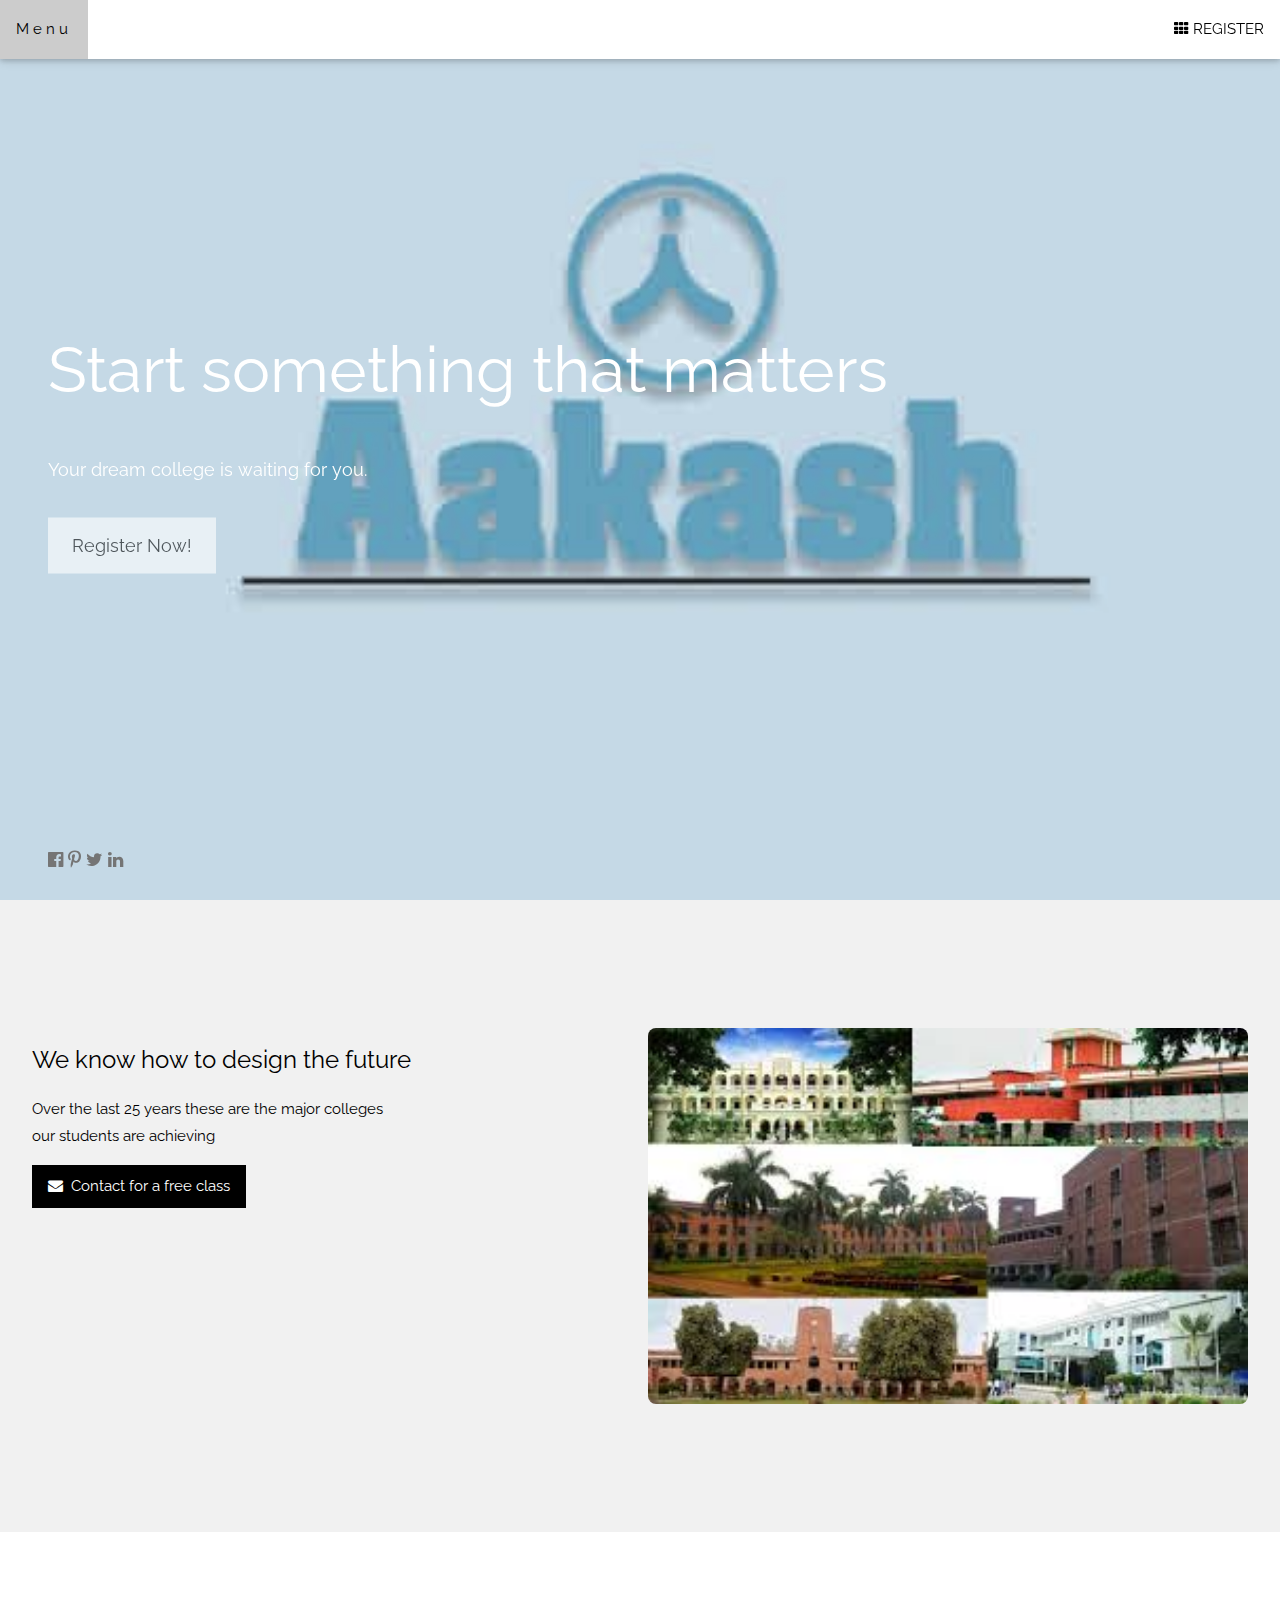
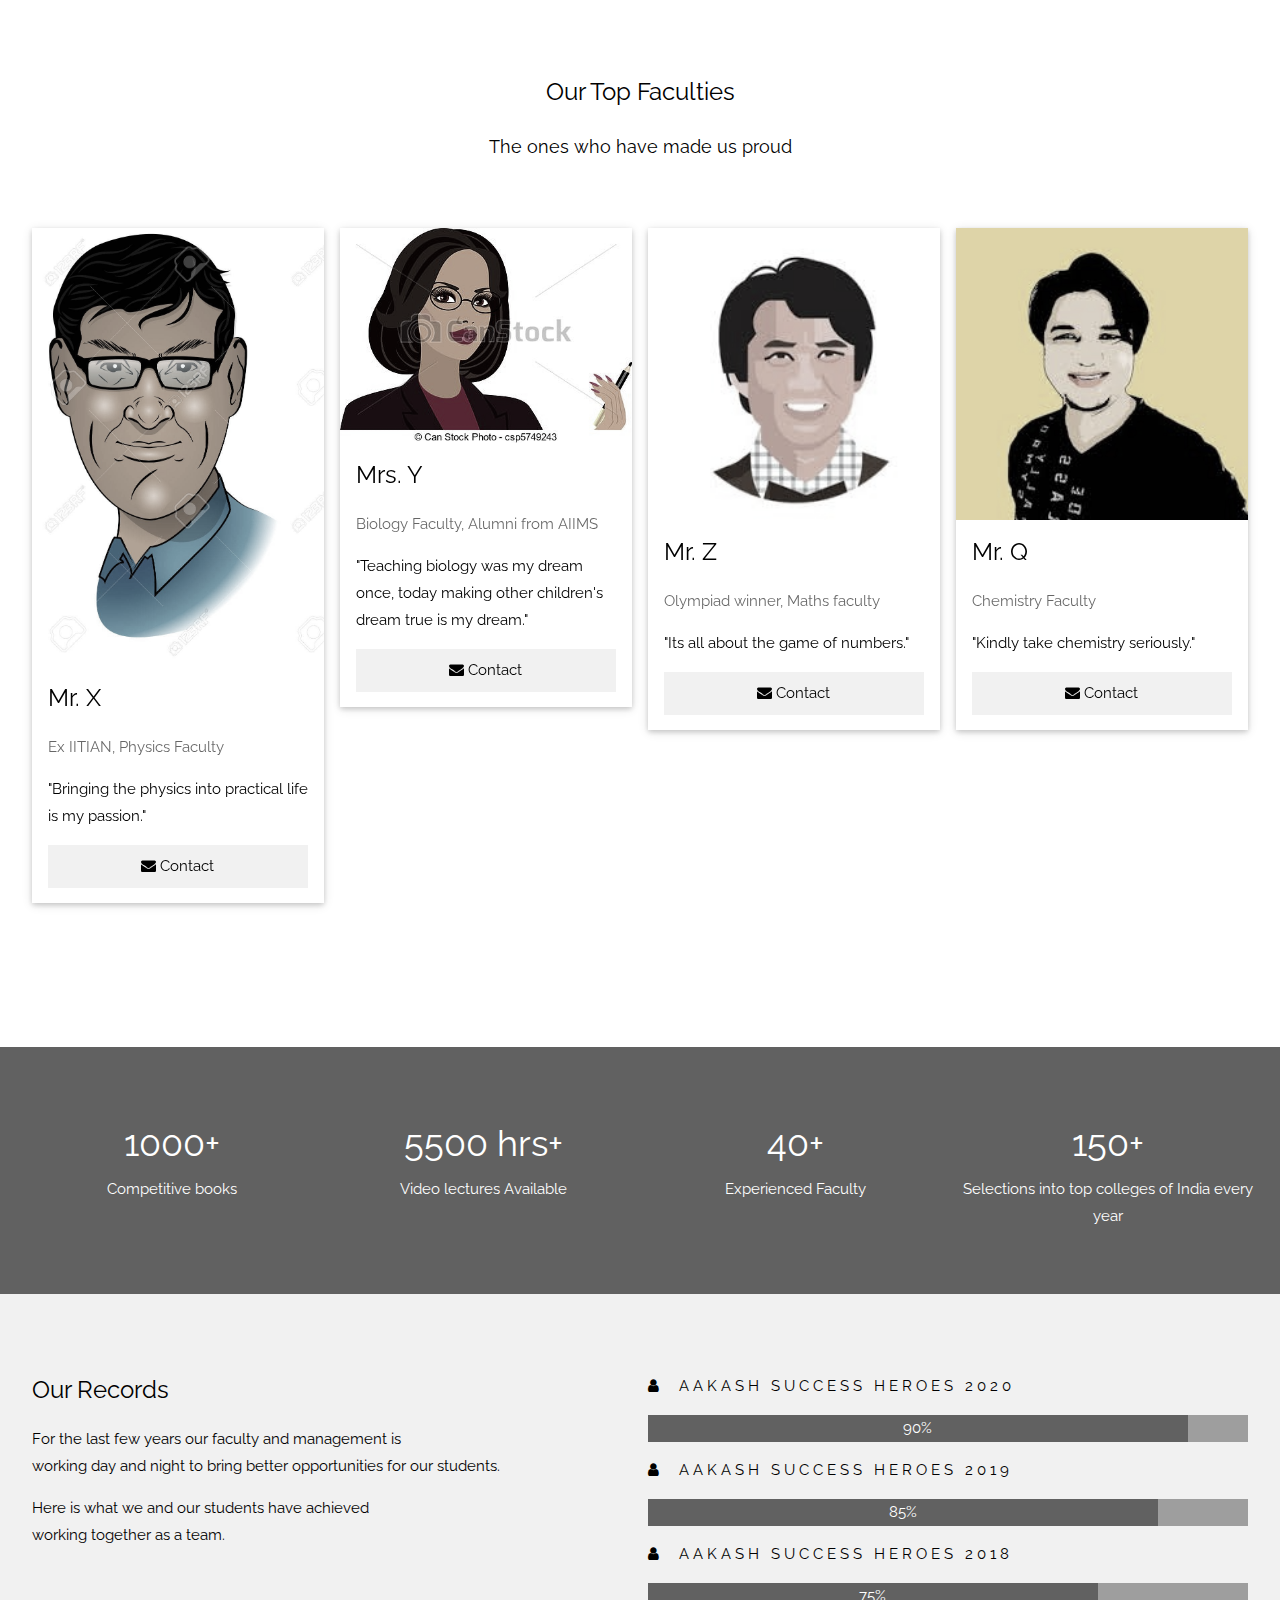
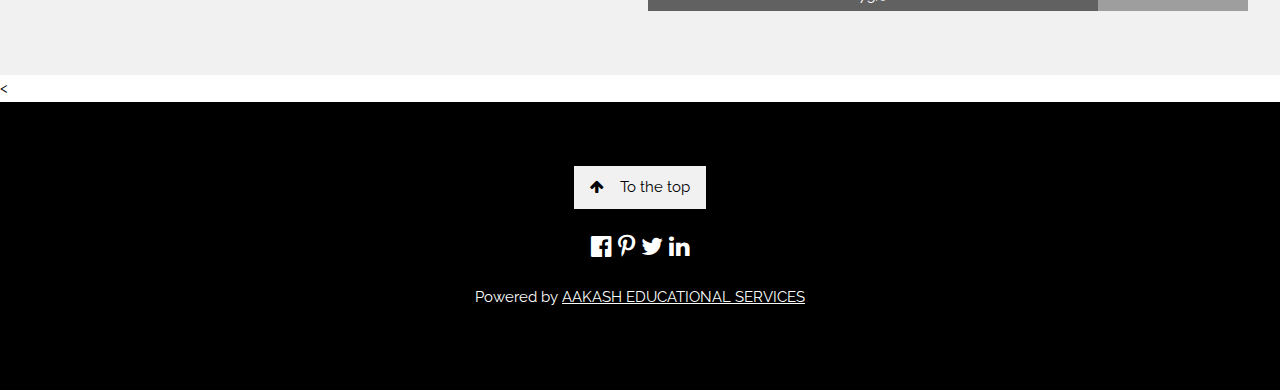
<file: new wesite/test.html>
<!DOCTYPE html>
<html>
<title>home page</title>
<meta charset="UTF-8">
<meta name="viewport" content="width=device-width, initial-scale=1">
<link rel="stylesheet" href="https://www.w3schools.com/w3css/4/w3.css">
<link rel="stylesheet" href="https://fonts.googleapis.com/css?family=Raleway">
<link rel="stylesheet" href="https://cdnjs.cloudflare.com/ajax/libs/font-awesome/4.7.0/css/font-awesome.min.css">
<style>
body,h1,h2,h3,h4,h5,h6 {font-family: "Raleway", sans-serif}

body, html {
  height: 100%;
  line-height: 1.8;
}

/* Full height image header */
.bgimg-1 {
  background-position: center;
  background-size: cover;
  background-image: url("images/back.jpg");
  min-height: 100%;
}

.w3-bar .w3-button {
  padding: 16px;
}
</style>
<body>

<!-- Navbar (sit on top) -->
<div class="w3-top">
  <div class="w3-bar w3-white w3-card" id="myNavbar">
    <a href="index.html" class="w3-bar-item w3-button w3-wide">Menu</a>
    <!-- Right-sided navbar links -->
    <div class="w3-right w3-hide-small">
      <!-- <a href="booga1.html" class="w3-bar-item w3-button"><i class="fa fa-users"></i>USER LOGIN</a> -->
      <!-- <a href="booga.html" class="w3-bar-item w3-button"><i class="fa fa-user"></i>ADMIN LOGIN</a> -->
      <a href="register.html" class="w3-bar-item w3-button"><i class="fa fa-th"></i> REGISTER</a>
      <!-- <a href="contact.html" class="w3-bar-item w3-button"><i class="fa fa-envelope"></i> CONTACT</a> -->
    </div>
    <!-- Hide right-floated links on small screens and replace them with a menu icon -->

    <a href="javascript:void(0)" class="w3-bar-item w3-button w3-right w3-hide-large w3-hide-medium" onclick="w3_open()">
      <i class="fa fa-bars"></i>
    </a>
  </div>
</div>

<!-- Sidebar on small screens when clicking the menu icon -->
<nav class="w3-sidebar w3-bar-block w3-black w3-card w3-animate-left w3-hide-medium w3-hide-large" style="display:none" id="mySidebar">
  <a href="javascript:void(0)" onclick="w3_close()" class="w3-bar-item w3-button w3-large w3-padding-16">Close ×</a>
  
  <a href="index.html" onclick="w3_close()" class="w3-bar-item w3-button">MENU</a>
  <!-- <a href="login.html" onclick="w3_close()" class="w3-bar-item w3-button">LOGIN</a> -->
  <a href="register.html" onclick="w3_close()" class="w3-bar-item w3-button">REGISTER</a>
  <!-- <a href="contact.html" onclick="w3_close()" class="w3-bar-item w3-button">CONTACT</a> -->
</nav>

<!-- Header with full-height image -->
<header class="bgimg-1 w3-display-container w3-grayscale-min" id="home">
  <div class="w3-display-left w3-text-white" style="padding:48px">
    <span class="w3-jumbo w3-hide-small">Start something that matters</span><br>
    <span class="w3-xxlarge w3-hide-large w3-hide-medium">Start something that matters</span><br>
    <span class="w3-large">Your dream college is waiting for you.</span>
    <p><a href="register.html" class="w3-button w3-white w3-padding-large w3-large w3-margin-top w3-opacity w3-hover-opacity-off">Register Now!</a></p>
  </div> 
  <div class="w3-display-bottomleft w3-text-grey w3-large" style="padding:24px 48px">
    <i class="fa fa-facebook-official w3-hover-opacity"></i>
   
   
    <i class="fa fa-pinterest-p w3-hover-opacity"></i>
    <i class="fa fa-twitter w3-hover-opacity"></i>
    <i class="fa fa-linkedin w3-hover-opacity"></i>
  </div>
</header>



<!-- Promo Section - "We know design" -->
<div class="w3-container w3-light-grey" style="padding:128px 16px">
  <div class="w3-row-padding">
    <div class="w3-col m6">
      <h3>We know how to design the future</h3>
      <p>Over the last 25 years these are the major colleges<br>our students are achieving</p>
      <p><a href="contact.html" class="w3-button w3-black"><i class="fa fa-envelope"> </i> Contact for a free class</a></p>
    </div>
    <div class="w3-col m6">
      <img class="w3-image w3-round-large" src="images/download.jfif" alt="Buildings" width="700" height="394">
    </div>
  </div>
</div>

<!-- Team Section -->
<div class="w3-container" style="padding:128px 16px" id="team">
  <h3 class="w3-center">Our Top Faculties</h3>
  <p class="w3-center w3-large">The ones who have made us proud</p>
  <div class="w3-row-padding w3-grayscale" style="margin-top:64px">
    <div class="w3-col l3 m6 w3-margin-bottom">
      <div class="w3-card">
        <img src="images/g1.jpg" alt="Mr. X" style="width:100%">
        <div class="w3-container">
          <h3>Mr. X</h3>
          <p class="w3-opacity">Ex IITIAN, Physics Faculty</p>
          <p>"Bringing the physics into practical life is my passion."</p>
          <p><button class="w3-button w3-light-grey w3-block"><i class="fa fa-envelope"></i> Contact</button></p>
        </div>
      </div>
    </div>
    <div class="w3-col l3 m6 w3-margin-bottom">
      <div class="w3-card">
        <img src="images/g2.jpg" alt="Mrs. Y" style="width:100%">
        <div class="w3-container">
          <h3>Mrs. Y</h3>
          <p class="w3-opacity">Biology Faculty, Alumni from AIIMS</p>
          <p>"Teaching biology was my dream once, today making other children's dream true is my dream."</p>
          <p><button class="w3-button w3-light-grey w3-block"><i class="fa fa-envelope"></i> Contact</button></p>
        </div>
      </div>
    </div>
    <div class="w3-col l3 m6 w3-margin-bottom">
      <div class="w3-card">
        <img src="images/g3.jpg" alt="Mr. Z" style="width:100%">
        <div class="w3-container">
          <h3>Mr. Z</h3>
          <p class="w3-opacity">Olympiad winner, Maths faculty</p>
          <p>"Its all about the game of numbers."</p>
          <p><button class="w3-button w3-light-grey w3-block"><i class="fa fa-envelope"></i> Contact</button></p>
        </div>
      </div>
    </div>
    <div class="w3-col l3 m6 w3-margin-bottom">
      <div class="w3-card">
        <img src="images/g4.jpg" alt="Mr. Q" style="width:100%">
        <div class="w3-container">
          <h3>Mr. Q</h3>
          <p class="w3-opacity">Chemistry Faculty</p>
          <p>"Kindly take chemistry seriously."</p>
          <p><button class="w3-button w3-light-grey w3-block"><i class="fa fa-envelope"></i> Contact</button></p>
        </div>
      </div>
    </div>
  </div>
</div>

<!-- Promo Section "Statistics" -->
<div class="w3-container w3-row w3-center w3-dark-grey w3-padding-64">
  <div class="w3-quarter">
    <span class="w3-xxlarge">1000+</span>
    <br>Competitive books
  </div>
  <div class="w3-quarter">
    <span class="w3-xxlarge">5500 hrs+</span>
    <br>Video lectures Available
  </div>
  <div class="w3-quarter">
    <span class="w3-xxlarge">40+</span>
    <br>Experienced Faculty
  </div>
  <div class="w3-quarter">
    <span class="w3-xxlarge">150+</span>
    <br>Selections into top colleges of India every year
  </div>
</div>

<!-- Work Section -->
<!-- <div class="w3-container" style="padding:128px 16px" id="work"> -->
  <!-- <h3 class="w3-center">OUR BRANCHES</h3> -->
  <!-- <p class="w3-center w3-large">What we offer</p> -->

  <!-- <div class="w3-row-padding" style="margin-top:64px"> -->
    <!-- <div class="w3-col l3 m6"> -->
      <!-- <img src="images/cse.jpg" style="width:100%" onclick="onClick(this)" class="w3-hover-opacity" alt="Computer Science"> -->
    <!-- </div> -->
    <!-- <div class="w3-col l3 m6"> -->
      <!-- <img src="images/ee.jpg" style="width:100%" onclick="onClick(this)" class="w3-hover-opacity" alt="Electrical Engineering"> -->
    <!-- </div> -->
    <!-- <div class="w3-col l3 m6"> -->
      <!-- <img src="images/mme.jpg" style="width:100%" onclick="onClick(this)" class="w3-hover-opacity" alt="Metallurgy and materials engineering"> -->
    <!-- </div> -->
    <!-- <div class="w3-col l3 m6"> -->
      <!-- <img src="images/me.jpg" style="width:100%" onclick="onClick(this)" class="w3-hover-opacity" alt="Mechanical Engineering"> -->
    <!-- </div> -->
  <!-- </div> -->

  <!-- <div class="w3-row-padding w3-section"> -->
    <!-- <div class="w3-col l3 m6"> -->
      <!-- <img src="images/it.jpg" style="width:100%" onclick="onClick(this)" class="w3-hover-opacity" alt="Information Technology"> -->
    <!-- </div> -->
    <!-- <div class="w3-col l3 m6"> -->
      <!-- <img src="images/biotech.jpg" style="width:100%" onclick="onClick(this)" class="w3-hover-opacity" alt="Biotechnology"> -->
    <!-- </div> -->
    <!-- <div class="w3-col l3 m6"> -->
      <!-- <img src="images/ce.jpg" style="width:100%" onclick="onClick(this)" class="w3-hover-opacity" alt="Chemical Engineering"> -->
    <!-- </div> -->
    <!-- <div class="w3-col l3 m6"> -->
      <!-- <img src="images/ece.jpg" style="width:100%" onclick="onClick(this)" class="w3-hover-opacity" alt="Electrical and communication Engineering"> -->
    <!-- </div> -->
  <!-- </div> -->
<!-- </div> -->

<!-- Modal for full size images on click-->
<div id="modal01" class="w3-modal w3-black" onclick="this.style.display='none'">
  <span class="w3-button w3-xxlarge w3-black w3-padding-large w3-display-topright" title="Close Modal Image">×</span>
  <div class="w3-modal-content w3-animate-zoom w3-center w3-transparent w3-padding-64">
    <img id="img01" class="w3-image">
    <p id="caption" class="w3-opacity w3-large"></p>
  </div>
</div>

<!-- Skills Section -->
<div class="w3-container w3-light-grey w3-padding-64">
  <div class="w3-row-padding">
    <div class="w3-col m6">
      <h3>Our Records</h3>
      <p>For the last few years our faculty and management is <br>
      working day and night to bring better opportunities for our students.</p>
      <p>Here is what we and our students have achieved <br>
      working together as a team.</p>
    </div>
    <div class="w3-col m6">
      <p class="w3-wide"><i class="fa fa-user w3-margin-right"></i>AAKASH SUCCESS HEROES 2020</p>
      <div class="w3-grey">
        <div class="w3-container w3-dark-grey w3-center" style="width:90%">90%</div>
      </div>
      <p class="w3-wide"><i class="fa fa-user w3-margin-right"></i>AAKASH SUCCESS HEROES 2019</p>
      <div class="w3-grey">
        <div class="w3-container w3-dark-grey w3-center" style="width:85%">85%</div>
      </div>
      <p class="w3-wide"><i class="fa fa-user w3-margin-right"></i>AAKASH SUCCESS HEROES 2018</p>
      <div class="w3-grey">
        <div class="w3-container w3-dark-grey w3-center" style="width:75%">75%</div>
      </div>
    </div>
  </div>
</div>



<
   

<!-- Footer -->
<footer class="w3-center w3-black w3-padding-64">
  <a href="#home" class="w3-button w3-light-grey"><i class="fa fa-arrow-up w3-margin-right"></i>To the top</a>
  <div class="w3-xlarge w3-section">
    <i class="fa fa-facebook-official w3-hover-opacity"></i>
   
    <i class="fa fa-pinterest-p w3-hover-opacity"></i>
    <i class="fa fa-twitter w3-hover-opacity"></i>
    <i class="fa fa-linkedin w3-hover-opacity"></i>
  </div>
  <p>Powered by <a href="https://www.w3schools.com/w3css/default.asp" title="W3.CSS" target="_blank" class="w3-hover-text-green">AAKASH EDUCATIONAL SERVICES</a></p>
</footer>
 
<script>
// Modal Image Gallery
function onClick(element) {
  document.getElementById("img01").src = element.src;
  document.getElementById("modal01").style.display = "block";
  var captionText = document.getElementById("caption");
  captionText.innerHTML = element.alt;
}


// Toggle between showing and hiding the sidebar when clicking the menu icon
var mySidebar = document.getElementById("mySidebar");

function w3_open() {
  if (mySidebar.style.display === 'block') {
    mySidebar.style.display = 'none';
  } else {
    mySidebar.style.display = 'block';
  }
}

// Close the sidebar with the close button
function w3_close() {
    mySidebar.style.display = "none";
}
</script>

</body>
</html>
</file>
